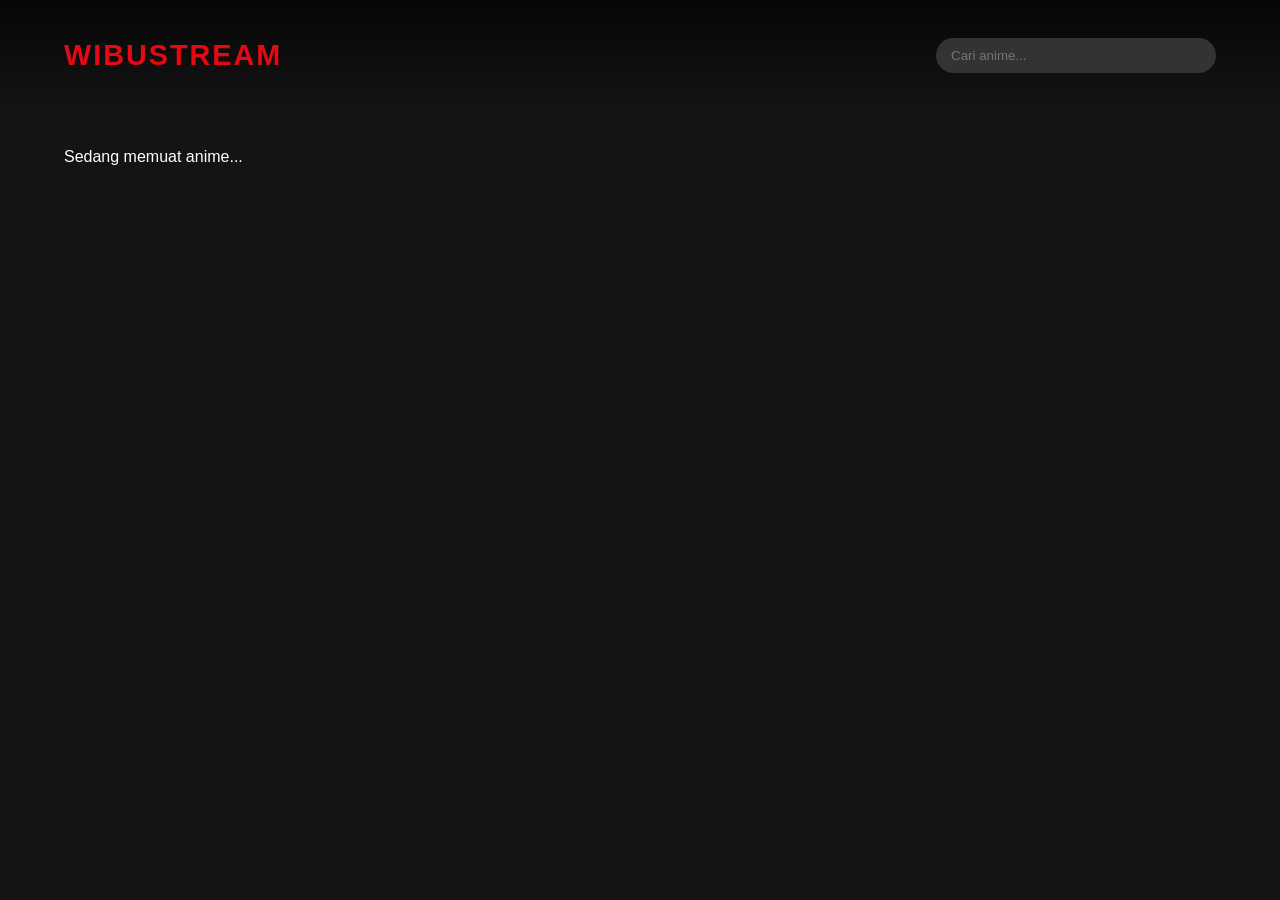
<file: index.html>
<!DOCTYPE html>
<html lang="id">
<head>
    <meta charset="UTF-8">
    <meta name="viewport" content="width=device-width, initial-scale=1.0">
    <title>WibuStream - Nonton Anime</title>
    <link rel="stylesheet" href="style.css">
</head>
<body>
    <header>
        <h1>WibuStream</h1>
        <input type="text" id="searchBar" placeholder="Cari anime...">
    </header>

    <main id="animeList">
        <p>Sedang memuat anime...</p>
    </main>

    <script src="script.js"></script>
</body>
</html>
</file>
<file: style.css>
:root {
    --primary: #e50914; /* Merah Netflix */
    --bg-dark: #141414;
    --bg-card: #1f1f1f;
    --text-light: #ffffff;
    --text-gray: #b3b3b3;
}

body {
    background-color: var(--bg-dark);
    color: var(--text-light);
    font-family: 'Segoe UI', Tahoma, Geneva, Verdana, sans-serif;
    margin: 0;
    padding: 0;
}

header {
    display: flex;
    justify-content: space-between;
    align-items: center;
    padding: 20px 5%;
    background: linear-gradient(to bottom, rgba(0,0,0,0.7) 0%, transparent 100%);
    position: sticky;
    top: 0;
    z-index: 100;
}

header h1 {
    color: var(--primary);
    font-size: 1.8rem;
    text-transform: uppercase;
    letter-spacing: 2px;
}

#searchBar {
    padding: 10px 15px;
    border-radius: 20px;
    border: none;
    background: #333;
    color: white;
    width: 250px;
}

main {
    padding: 20px 5%;
}

h2 {
    border-left: 4px solid var(--primary);
    padding-left: 10px;
    margin-bottom: 25px;
}

/* Grid Anime */
#animeList {
    display: grid;
    grid-template-columns: repeat(auto-fill, minmax(180px, 1fr));
    gap: 20px;
}

.anime-card {
    background: var(--bg-card);
    border-radius: 8px;
    overflow: hidden;
    transition: transform 0.3s ease;
    cursor: pointer;
    position: relative;
}

.anime-card:hover {
    transform: scale(1.05);
    box-shadow: 0 10px 20px rgba(0,0,0,0.5);
}

.anime-card img {
    width: 100%;
    aspect-ratio: 2/3;
    object-fit: cover;
}

.anime-info {
    padding: 12px;
}

.anime-info h3 {
    font-size: 0.9rem;
    margin: 0 0 8px 0;
    white-space: nowrap;
    overflow: hidden;
    text-overflow: ellipsis;
}

.episode-tag {
    font-size: 0.75rem;
    background: var(--primary);
    padding: 2px 8px;
    border-radius: 4px;
    display: inline-block;
}

/* Responsive */
@media (max-width: 600px) {
    #animeList {
        grid-template-columns: repeat(auto-fill, minmax(140px, 1fr));
        gap: 10px;
    }
}
</file>
